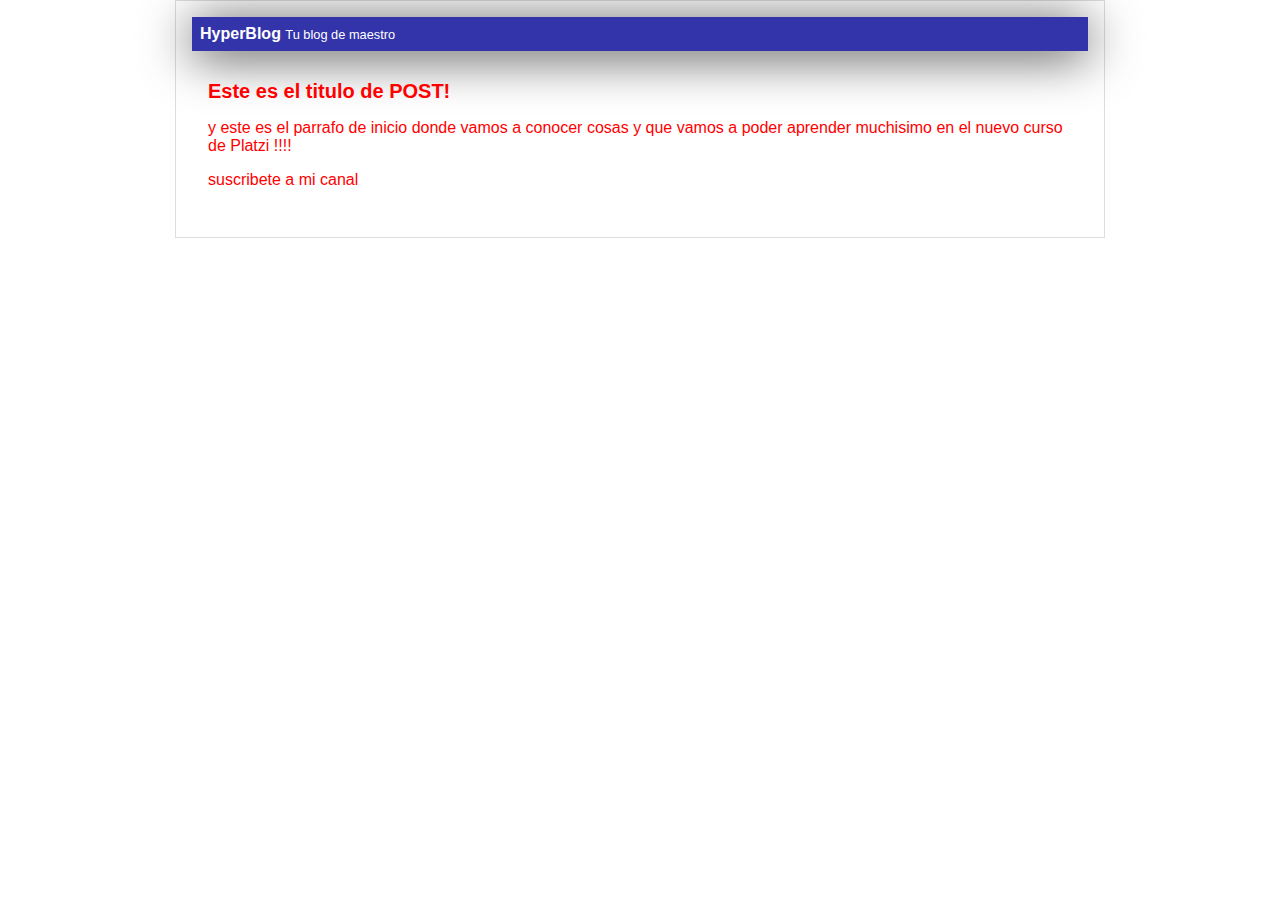
<file: BLogpost.html>
<!DOCTYPE html>
<html lang="en">
<head>

  <title>Bienvenido a Hyperblog 2.0</title>
<link rel= "stylesheet" href="css/estilos.css" />

</head>
<body>
  <div id="container">
    <div id=cabecera>
       HyperBlog <span id="tagline">Tu blog de maestro</span>
    </div>  
    <div id="post">
          <h1>Este es el titulo de POST!</h1>
          <p> y este es el parrafo de inicio donde vamos a conocer cosas y que vamos a poder aprender muchisimo en el nuevo curso de Platzi !!!!</p>
          <p>suscribete a mi canal</p>
          <p img src="imagenes/apple.jpg" width="100%"></p>
      </div>
  </div>
</body>
</html>
</file>
<file: css/estilos.css>
body

{
 color: red;
    text-align:  center;
    font-family: Arial;
    font-size: 16px;
    margin: 0;
    padding: 0;
    
}

#cabecera
{

    background: #33A;
    box-shadow: 0px 5px 50px 0px rgba(0,0,0,0.75);
    color: white;
    font-weight: bold;
    margin: 0;
    padding: 0.5em;


}



#cabecera #tagline
{
    padding: 1em 0 0 0;
    font-weight: normal;
    font-size: 0.8em;

}


#container

{

    width: 70%;
    padding: 1em;
    text-align: left;
    border: 1px solid #DDD; 
    margin: 0 auto;
}


#container h1
{

font-size: 20px;

}

#post 
{

    padding: 1em;

}
</file>
